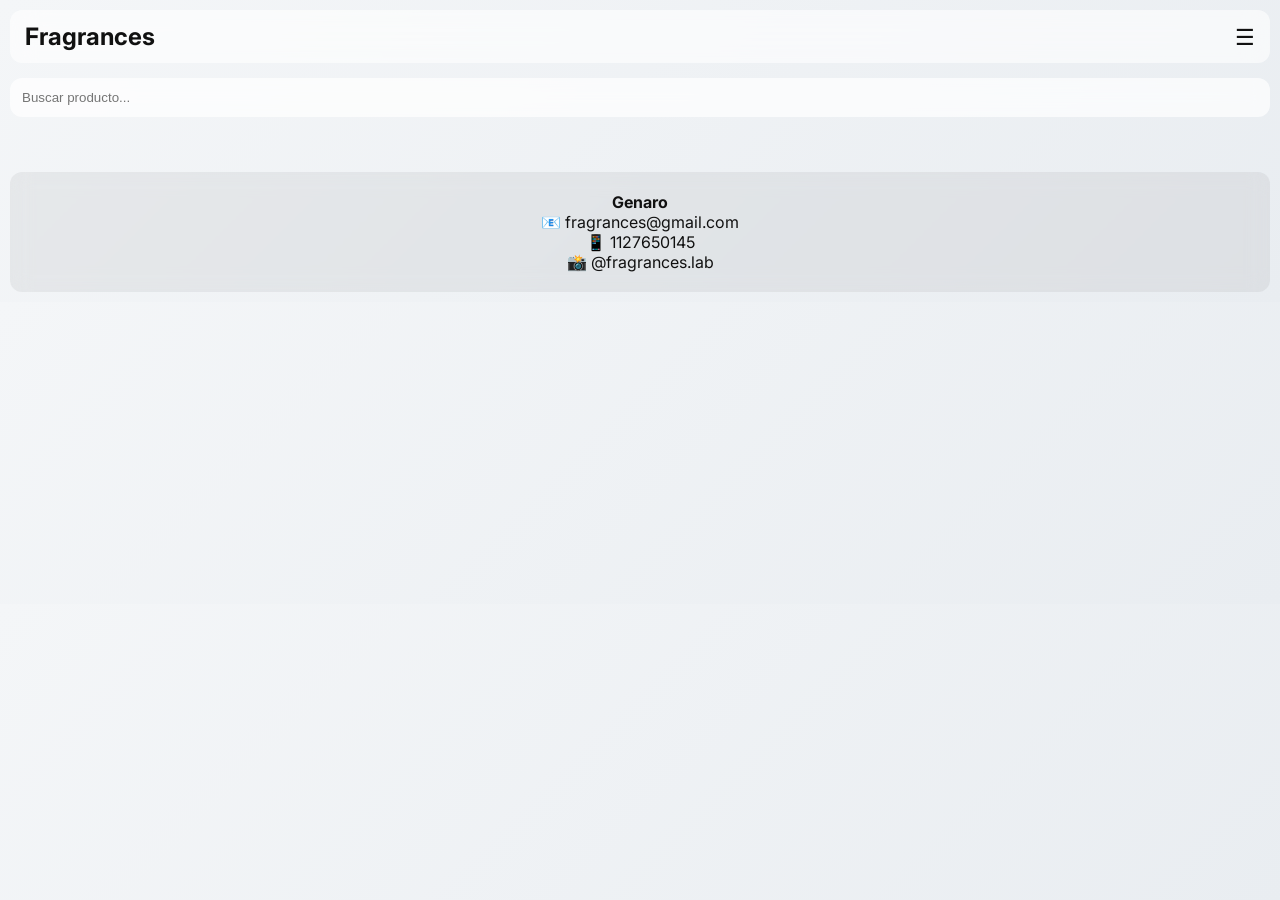
<file: index.html>
<!DOCTYPE html>
<html lang="es">
<head>
<meta charset="UTF-8">
<meta name="viewport" content="width=device-width, initial-scale=1.0">

<title>Fragrances</title>

<link href="https://fonts.googleapis.com/css2?family=Inter:wght@300;400;600&display=swap" rel="stylesheet">
<link rel="stylesheet" href="styles.css">
</head>

<body>

<header class="header">
  <h2>Fragrances</h2>

  <div class="menu" onclick="toggleMenu(event)">
    ☰
    <div class="dropdown" id="dropdownMenu">
      <a href="#">Inicio</a>
      <a href="#categorias">Categorías</a>
      <a href="todos.html">Ver todos</a>

      <div class="sub">
        Temporadas ▸
        <div class="sub-menu">
          <a href="#" onclick="filtrarEstacion('Verano')">Verano</a>
          <a href="#" onclick="filtrarEstacion('Otoño')">Otoño</a>
          <a href="#" onclick="filtrarEstacion('Invierno')">Invierno</a>
          <a href="#" onclick="filtrarEstacion('Primavera')">Primavera</a>
        </div>
      </div>

      <a href="#" onclick="activarAdmin()">Admin</a>
      <a href="#footer">Contacto</a>
    </div>
  </div>
</header>

<input type="text" id="busqueda" placeholder="Buscar producto...">

<div id="panelAdmin" style="display:none; padding:15px; background:#fff; margin:15px; border-radius:10px;">

  <h3>Panel Admin</h3>

  <input id="nuevaCategoria" placeholder="Nueva categoría">
  <button onclick="crearCategoria()">Crear</button>

  <select id="eliminarCategoria"></select>
  <button onclick="eliminarCategoria()">Eliminar</button>

  <hr>

  <input id="nombre" placeholder="Nombre">
  <input id="precio" placeholder="Precio">
  <input id="descripcion" placeholder="Descripción">

  <select id="categoriaSelect"></select>

  <select id="estacion">
    <option>Verano</option>
    <option>Otoño</option>
    <option>Invierno</option>
    <option>Primavera</option>
  </select>

  <input type="file" id="foto1">
  <input type="file" id="foto2">

  <button onclick="crearProducto()">Crear producto</button>

  <hr>

  <select id="eliminarProducto"></select>
  <button onclick="eliminarProducto()">Eliminar</button>

  <hr>

  <button onclick="cerrarAdmin()">Cerrar Admin</button>

</div>

<div id="categorias"></div>

<footer id="footer" class="footer">
  <p><b>Genaro</b></p>
  <p>📧 fragrances@gmail.com</p>
  <p>📱 1127650145</p>
  <p>📸 @fragrances.lab</p>
</footer>

<script src="script.js"></script>
</body>
</html>
</file>
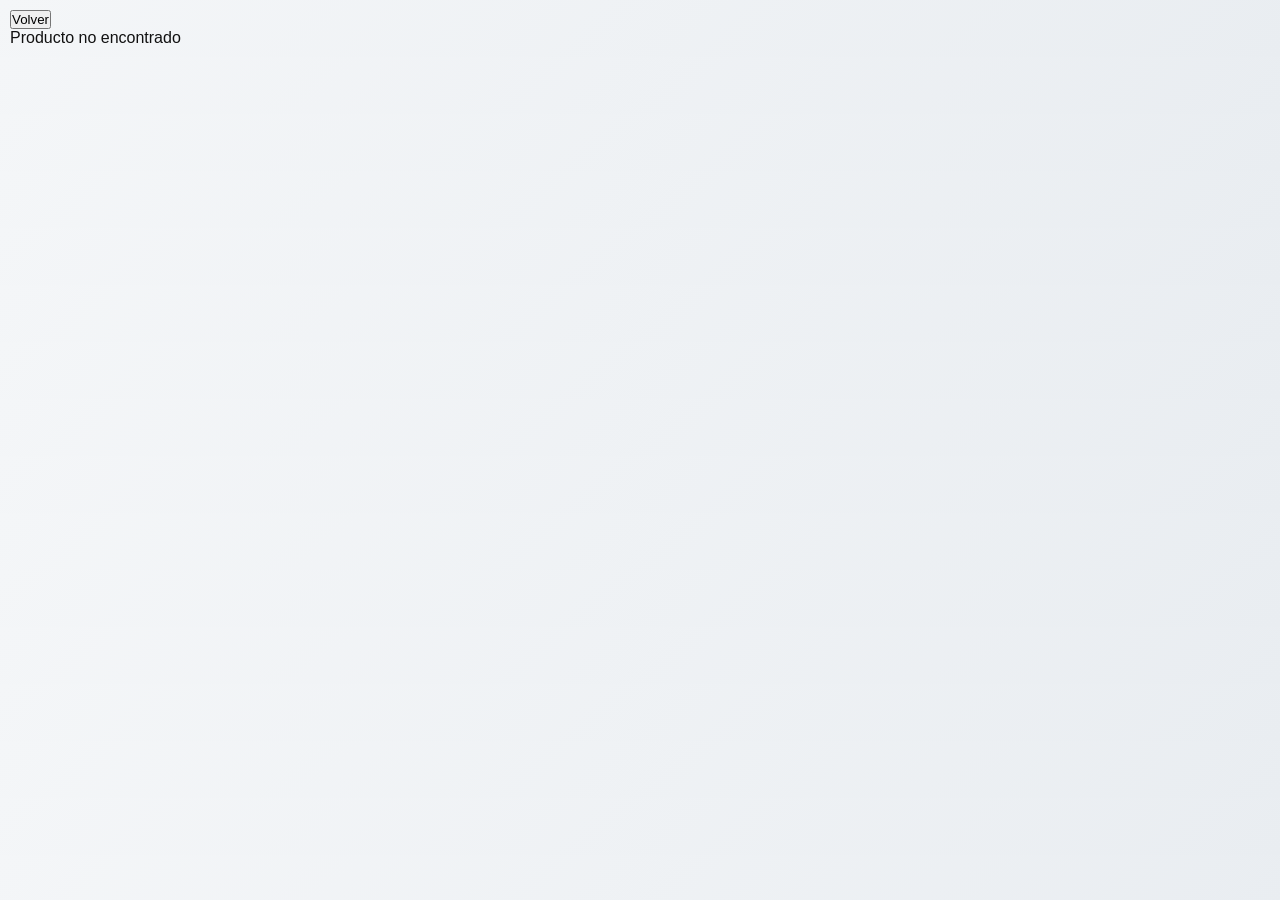
<file: producto.html>
<!DOCTYPE html>
<html lang="es">
<head>
<meta charset="UTF-8">
<meta name="viewport" content="width=device-width, initial-scale=1.0">

<link rel="stylesheet" href="styles.css">
</head>

<body>

<button onclick="history.back()">Volver</button>

<div id="prod"></div>

<script src="producto.js"></script>
</body>
</html>
</file>
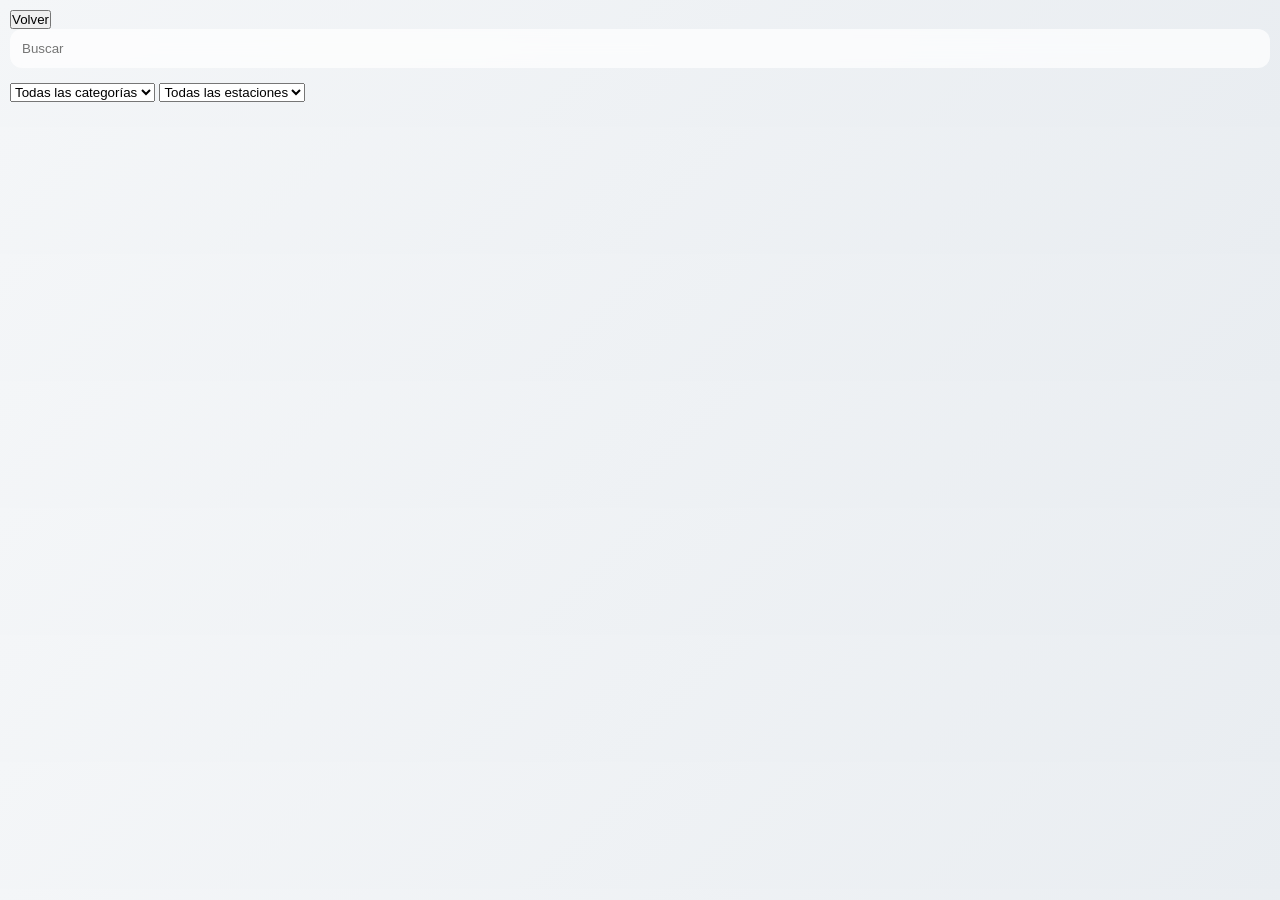
<file: todos.html>
<!DOCTYPE html>
<html lang="es">
<head>
<meta charset="UTF-8">
<meta name="viewport" content="width=device-width, initial-scale=1.0">
<title>Todos</title>

<link rel="stylesheet" href="styles.css">
</head>
<body>

<button onclick="location.href='index.html'">Volver</button>

<input id="busqueda" placeholder="Buscar">

<select id="filtroCategoria"></select>
<select id="filtroEstacion">
  <option value="">Todas las estaciones</option>
  <option>Verano</option>
  <option>Otoño</option>
  <option>Invierno</option>
  <option>Primavera</option>
</select>

<div id="lista" class="grid"></div>

<script src="todos.js"></script>
</body>
</html>
</file>
<file: styles.css>
/* RESET */
* {
  box-sizing: border-box;
  margin: 0;
  padding: 0;
}

/* BODY */
body {
  font-family: 'Inter', sans-serif;
  background: linear-gradient(135deg, #f4f6f8, #e9edf1);
  padding: 10px;
  color: #111;
}

/* HEADER */
.header {
  position: sticky;
  top: 0;
  z-index: 10;

  display: flex;
  justify-content: space-between;
  align-items: center;

  padding: 12px 15px;
  border-radius: 12px;

  background: rgba(255,255,255,0.6);
  backdrop-filter: blur(12px);

  margin-bottom: 15px;
}

/* MENU */
.menu {
  position: relative;
  font-size: 22px;
  cursor: pointer;
}

/* DROPDOWN */
.dropdown {
  display: none;
  position: absolute;
  right: 0;
  top: 35px;

  width: 200px;
  padding: 10px;
  border-radius: 12px;

  background: rgba(255,255,255,0.85);
  backdrop-filter: blur(15px);

  box-shadow: 0 10px 30px rgba(0,0,0,0.1);
}

.menu:hover .dropdown {
  display: block;
}

.dropdown a {
  display: block;
  padding: 8px;
  text-decoration: none;
  color: #111;
  border-radius: 8px;
}

.dropdown a:hover {
  background: rgba(0,0,0,0.05);
}

/* SUBMENU */
.sub {
  position: relative;
  padding: 8px;
}

.sub-menu {
  display: none;
  position: absolute;
  top: 0;
  left: -180px;

  width: 160px;
  padding: 10px;
  border-radius: 12px;

  background: rgba(255,255,255,0.9);
  backdrop-filter: blur(15px);

  box-shadow: 0 10px 30px rgba(0,0,0,0.1);
}

.sub:hover .sub-menu {
  display: block;
}

/* BUSCADOR */
#busqueda {
  width: 100%;
  padding: 12px;
  margin-bottom: 15px;

  border-radius: 12px;
  border: none;

  background: rgba(255,255,255,0.7);
  backdrop-filter: blur(10px);

  outline: none;
}

/* CATEGORIAS */
#categorias h2 {
  margin: 15px 0 10px;
  font-size: 18px;
}

/* CONTENEDOR PRODUCTOS */
.productos {
  display: flex;
  gap: 15px;
  overflow-x: auto;
  padding-bottom: 10px;
}

/* CARD PRODUCTO */
.producto {
  flex: 0 0 auto;
  width: 170px;

  padding: 12px;
  border-radius: 18px;

  background: rgba(255,255,255,0.6);
  backdrop-filter: blur(12px);

  box-shadow: 
    0 8px 25px rgba(0,0,0,0.08),
    inset 0 0 0 1px rgba(255,255,255,0.3);

  transition: all 0.25s ease;

  display: flex;
  flex-direction: column;
}

/* HOVER PRO */
.producto:hover {
  transform: translateY(-5px) scale(1.02);
  box-shadow: 
    0 12px 35px rgba(0,0,0,0.12),
    inset 0 0 0 1px rgba(255,255,255,0.4);
}

/* TEXTO */
.producto h4 {
  font-size: 14px;
  margin: 8px 0 4px;
}

.producto p {
  font-weight: 600;
}

/* LINK */
.producto a {
  margin-top: 5px;
  font-size: 13px;
  text-decoration: none;
  color: #555;
}

/* FLIP CARD */
.flip-card {
  width: 100%;
  height: 120px;
  perspective: 1000px;
}

.flip-inner {
  width: 100%;
  height: 100%;
  position: relative;
  transform-style: preserve-3d;
  transition: transform 0.4s ease;
}

.flip-card.flipped .flip-inner {
  transform: rotateY(180deg);
}

.flip-front,
.flip-back {
  position: absolute;
  width: 100%;
  height: 100%;
  backface-visibility: hidden;
}

.flip-front img,
.flip-back img {
  width: 100%;
  height: 100%;
  object-fit: contain;
}

.flip-back {
  transform: rotateY(180deg);
}

/* DETALLE PRODUCTO */
.detalle {
  display: flex;
  flex-direction: column;
  gap: 20px;
}

.imagenes {
  display: flex;
  gap: 10px;
}

.imagenes img {
  width: 50%;
  height: 250px;
  object-fit: contain;

  background: white;
  border-radius: 12px;
}

.info {
  width: 100%;
}

.precio {
  font-size: 22px;
  font-weight: 600;
  margin: 10px 0;
}

.descripcion {
  color: #444;
}

/* BOTON WHATSAPP */
.btn-wsp {
  display: inline-block;
  margin-top: 15px;
  padding: 12px;

  border-radius: 12px;
  text-decoration: none;
  color: white;

  background: #25D366;
  font-weight: 600;
}

/* FOOTER */
.footer {
  margin-top: 40px;
  padding: 20px;
  border-radius: 12px;

  text-align: center;

  background: rgba(0,0,0,0.05);
  backdrop-filter: blur(10px);
}

/* SCROLL HORIZONTAL MÁS LIMPIO */
.productos::-webkit-scrollbar {
  height: 6px;
}

.productos::-webkit-scrollbar-thumb {
  background: rgba(0,0,0,0.2);
  border-radius: 10px;
}

/* RESPONSIVE */
@media (max-width: 600px) {

  .imagenes {
    flex-direction: column;
  }

  .imagenes img {
    width: 100%;
  }

  .producto {
    width: 150px;
  }
}
#panelAdmin input,
#panelAdmin select,
#panelAdmin button {
  display: block;
  margin: 5px 0;
  padding: 8px;
  width: 100%;
  border-radius: 6px;
  border: 1px solid #ddd;
}

#panelAdmin button {
  background: black;
  color: white;
  cursor: pointer;
}

.dropdown {
  display: none;
}

.dropdown.show {
  display: block;
}

/* GRID PROFESIONAL */
.grid {
  display: grid;
  grid-template-columns: repeat(auto-fill, minmax(160px, 1fr));
  gap: 15px;
  margin-top: 15px;
}
</file>
